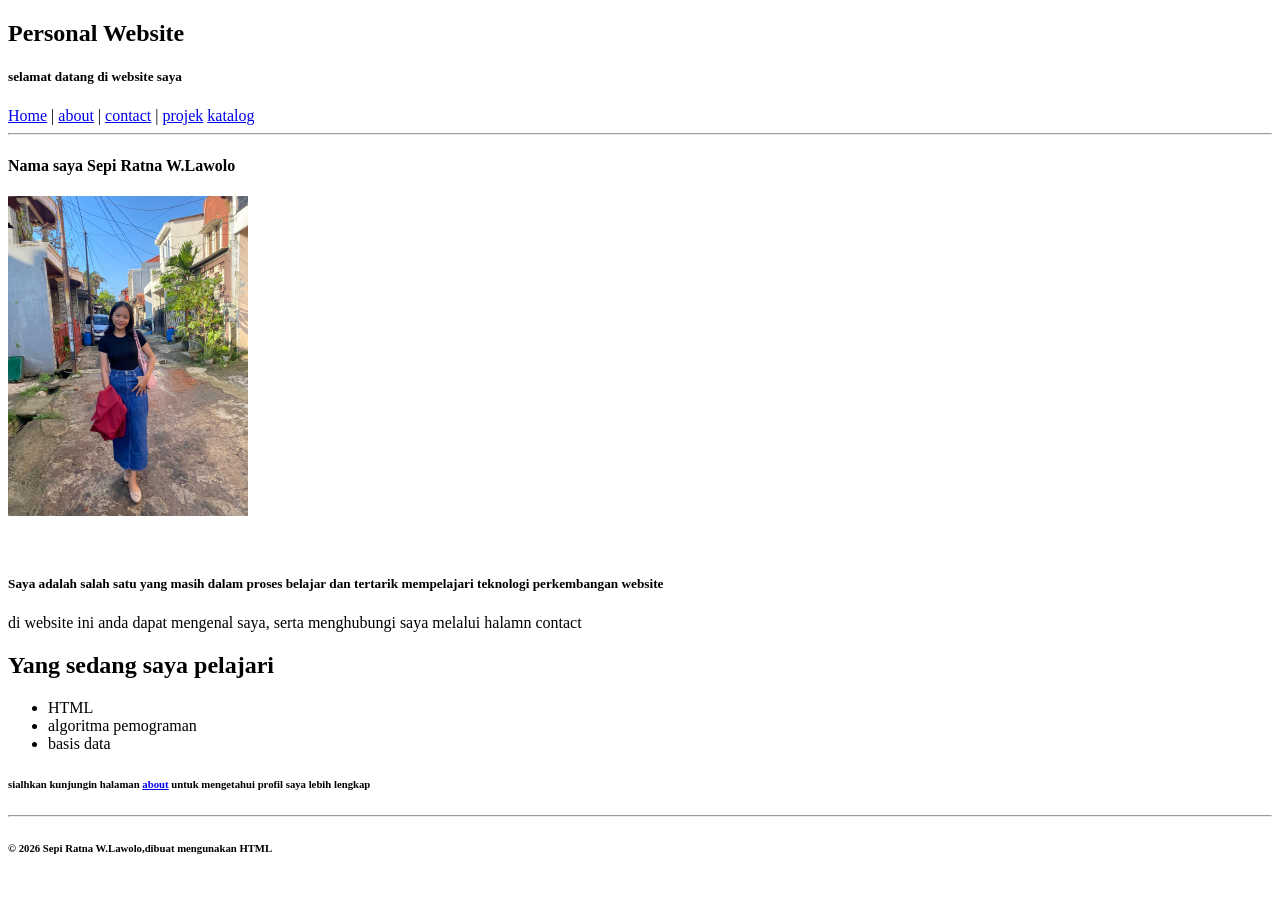
<file: index.html>
<!doctype html>
<html lang="id">
  <head>
    <title>bio data</title>
  </head>
  <body>
    <nav>
      <h1>Personal Website</h1>
      <h5>selamat datang di website saya</h5>
      <a href="index.html">Home</a> | <a href="about.html">about</a> |
      <a href="contact.html">contact</a> |
      <a href="projek.html">projek</a>
      <a href="katalog.html">katalog</a>
      <hr />
    </nav>
    <h4>Nama saya Sepi Ratna W.Lawolo</h4>
    <p>
    <img src="image/foto profil.jpeg" alt="Foto foto profil" width="240" />
  </p>
    <br />
    <h5>Saya adalah salah satu yang masih dalam proses belajar 
      dan tertarik mempelajari teknologi perkembangan website
    </h2>di website ini anda dapat mengenal saya, serta 
    menghubungi saya melalui halamn contact
    <h2>Yang sedang saya pelajari</h2>
    <ul>
      <li>HTML</li>
      <li>algoritma pemograman</li>
      <li>basis data</li>
    </ul>
    <h6>sialhkan kunjungin halaman <a href="about.html">about</a> untuk mengetahui 
      profil saya lebih lengkap
    </h5>
    <hr>
    <h6>© 2026 Sepi Ratna W.Lawolo,dibuat mengunakan HTML</h6>
  </body>
</html>
</file>
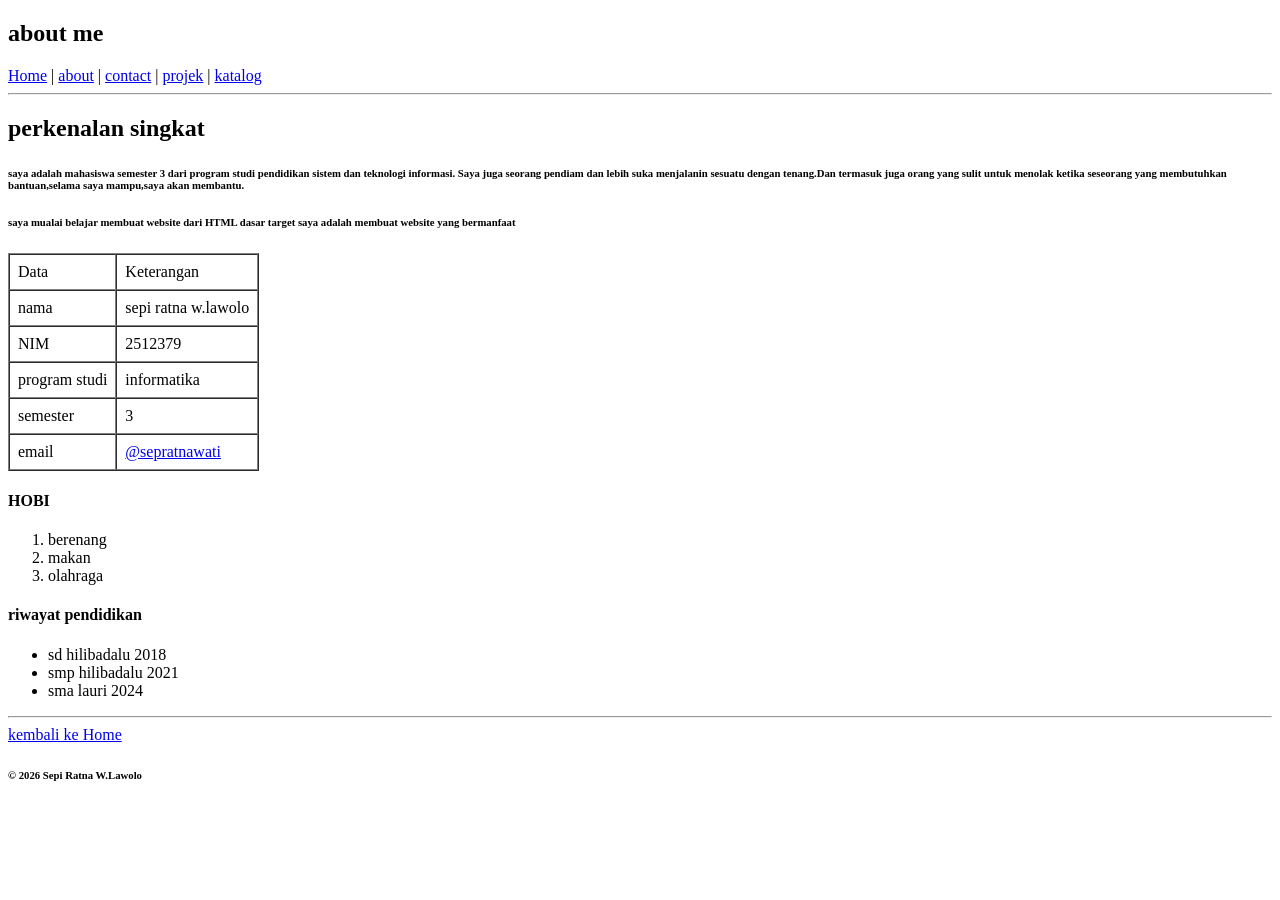
<file: about.html>
<!doctype html>
<html lang="id">
  <head>
    <title>bio data</title>
  </head>
  <body>
    <nav>
      <h1>about me</h1>
      <a href="index.html">Home</a> | <a href="about.html">about</a> |
      <a href="contact.html">contact</a> |
      <a href="projek.html">projek</a> | 
      <a href="katalog.html">katalog</a>
      <hr />
      <h2>perkenalan singkat</h2>
      <h6>
        saya adalah mahasiswa semester 3 dari program studi pendidikan sistem
        dan teknologi informasi. Saya juga seorang pendiam dan lebih suka
        menjalanin sesuatu dengan tenang.Dan termasuk juga orang yang sulit
        untuk menolak ketika seseorang yang membutuhkan bantuan,selama saya
        mampu,saya akan membantu.
      </h6>
      <h6>
        saya mualai belajar membuat website dari HTML dasar target saya adalah
        membuat website yang bermanfaat
      </h6>
      <table>
      <table border="1" cellspacing="0" cellpadding="8">
      <tr>
        <td>Data</td>
        <td>Keterangan</td>
        <tr>
          <td>nama </td>
          <td>sepi ratna w.lawolo</td>
        <tr>
          <td>NIM</td>
          <td>2512379</td></tr>
          <tr>
          <td>program studi</td>
          <td>informatika</td></tr>
          <tr>
          <td>semester </td>
          <td>3</td></tr>
          <tr>
          <td>email</td>
          <td><a href="mailto:">@sepratnawati</a></td>
        </tr>
         </table>
          <h4>HOBI</h4>
          <ol>
            <li>berenang </li>
            <li>makan </li>
            <li>olahraga</li>
          </ol>
          <h4>riwayat pendidikan</h4>
          <ul>
            <li>sd hilibadalu 2018</li>
            <li>smp hilibadalu 2021</li>
            <li>sma lauri 2024</li>
          </ul>
          <hr>
          <a href="index.html">kembali ke Home</a>
          <h6>© 2026 Sepi Ratna W.Lawolo</h6>
          </nav>
          </html>
</file>
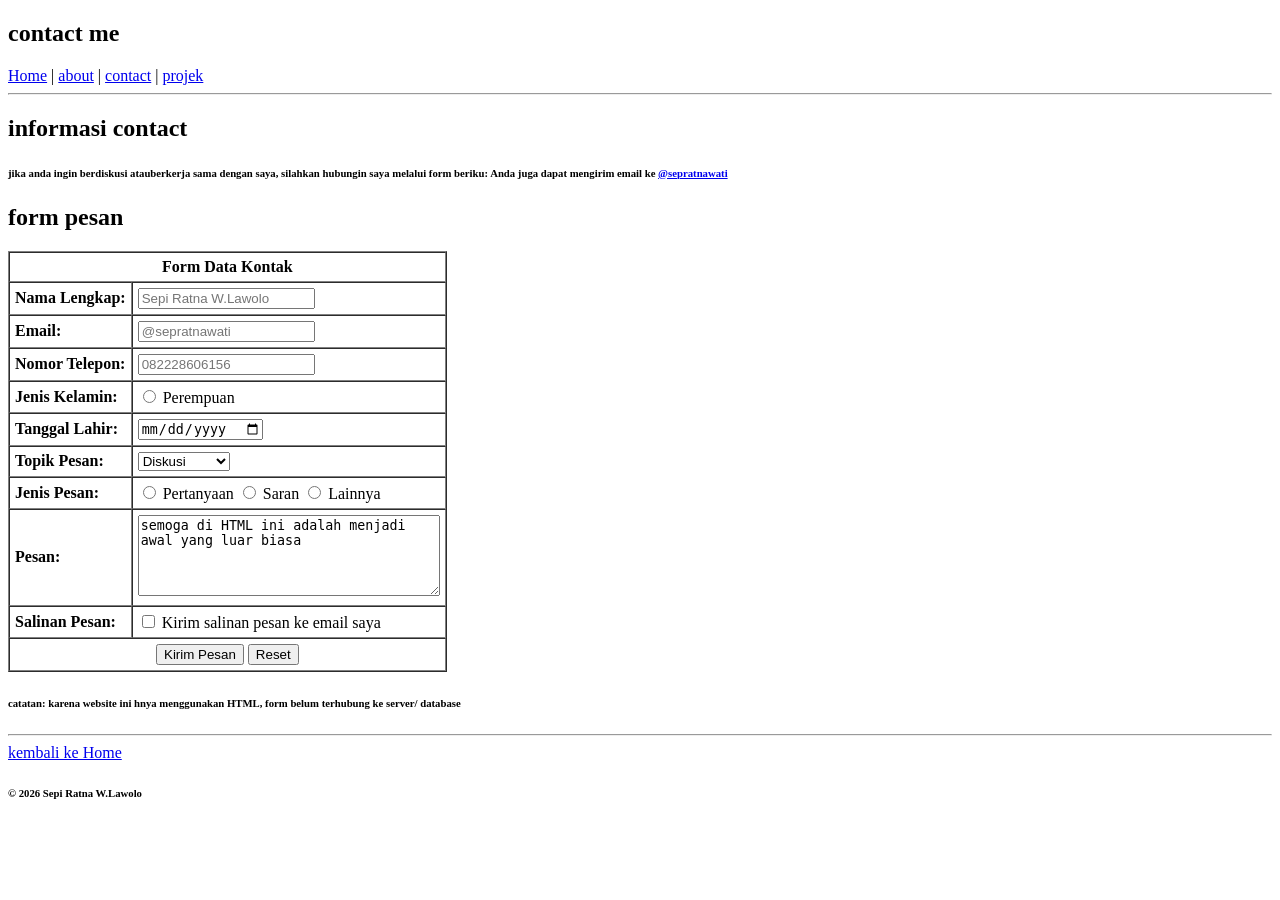
<file: contact.html>
<!doctype html>
<html lang="id">
  <head>
    <title>bio data</title>
  </head>
  <body>
    <nav>
      <h2>contact me</h6>
      <a href="index.html">Home</a> | <a href="about.html">about</a> |
      <a href="contact.html">contact</a> |
      <a href="projek.html">projek</a>
      <hr />
      <h2>informasi contact</h2>
      <h6>jika anda ingin berdiskusi  atauberkerja sama dengan saya,
        silahkan hubungin saya melalui form beriku:
      Anda juga dapat mengirim email ke <a href="mailto:">@sepratnawati</a> </h6>
      <h2>form pesan</h2>
      <table>
     <table border="1" cellpadding="5" cellspacing="0">
      <tr>
        <th colspan="2">Form Data Kontak</th>
      </tr>
      <td><b>Nama Lengkap:</b></td>
      <td>
        <input type="text" name="nama" placeholder="Sepi Ratna W.Lawolo"> </td>
            </tr>
            <td><b>Email:</b></td>
             <td>
              <input type="email" name="email"placeholder="@sepratnawati"> <tr>
                <td><b>Nomor Telepon:</b></td>
                <td>
                    <input type="tel" name="telepon" placeholder="082228606156"> 
                </td>
            </tr>
            <td><b>Jenis Kelamin:</b></td>
                <td>
                    <input type="radio" name="gender" value="perempuan">
                    Perempuan
                </td>
            </tr>
            <td><b>Tanggal Lahir:</b></td>
                <td>
                    <input type="date" name="tanggal_lahir"placeholder="26september2005">
                </td>
            </tr>
            <td><b>Topik Pesan:</b></td>
        <td>
            <select name="topik">
                <option>Diskusi</option>
                <option>Kerja Sama</option>
                <option>Pertanyaan</option>
            </select>
        </td>
    </tr>
    <td><b>Jenis Pesan:</b></td>
         <td>
          <input type="radio" name="jenis_pesan" value="pertanyaan">
                    Pertanyaan
                    <input type="radio" name="jenis_pesan" value="saran">
                    Saran
                    <input type="radio" name="jenis_pesan" value="lainnya">
                    Lainnya
                </td>
                </td>
            </tr>
            <td><b>Pesan:</b></td>
                <td>
                    <textarea name="pesan" rows="5" cols="35">semoga di HTML ini adalah menjadi awal yang luar biasa </textarea>
                </td>
            </tr>
            <td><b>Salinan Pesan:</b></td>
                <td>
                    <input type="checkbox" name="salinan">
                    Kirim salinan pesan ke email saya
                </td>
                <tr>
                <td colspan="2" align="center">
                    <button type="submit">Kirim Pesan</button>
                    <button type="reset">Reset</button>
                </td>
              </table>
    <h6>catatan: karena website ini hnya menggunakan HTML, 
      form belum terhubung ke server/ database</h6>
      <hr>
      <a href="index.html">kembali ke Home</a>
      <h6>© 2026 Sepi Ratna W.Lawolo</h6>
    </nav>
  </body>
</html>
</file>
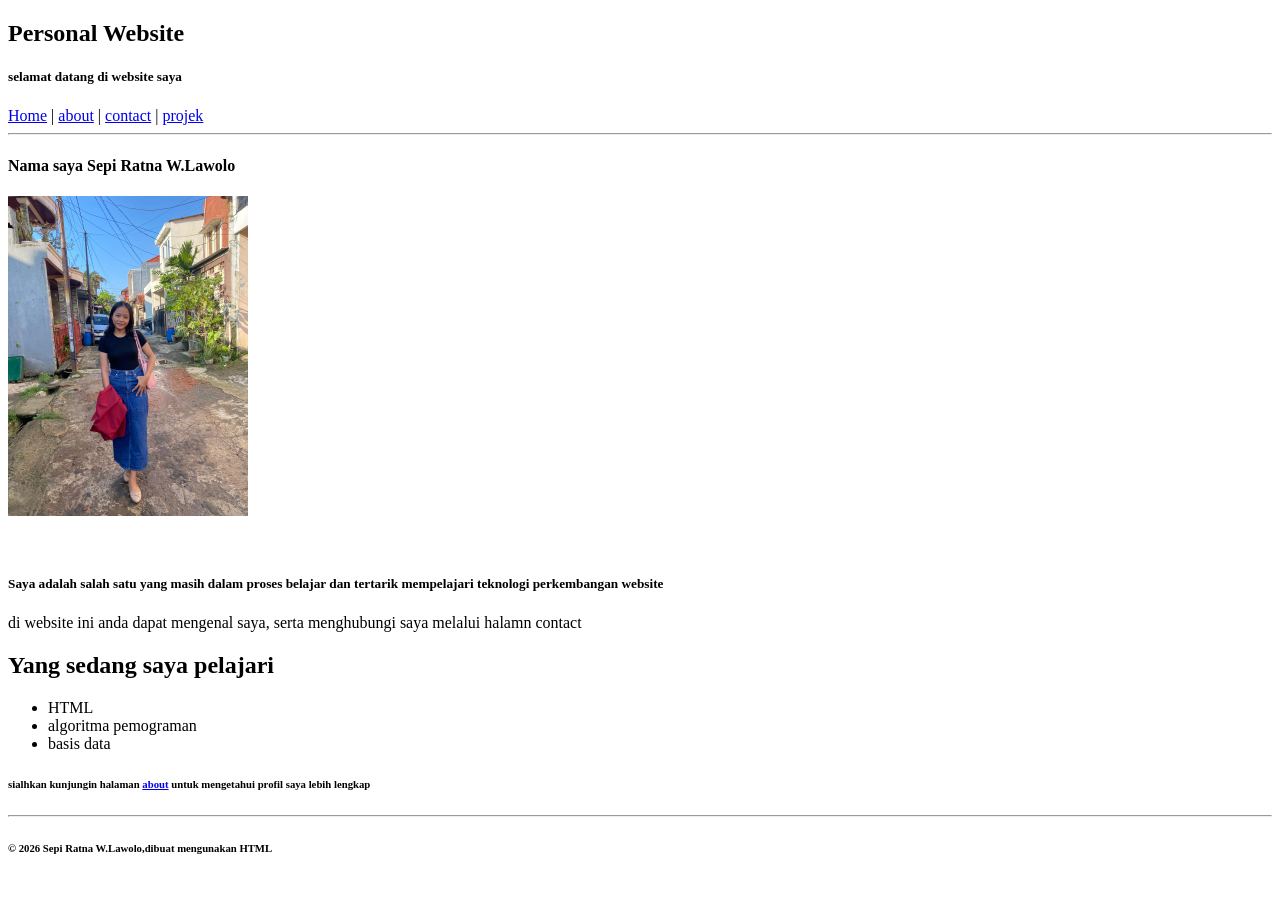
<file: home.html>
<!doctype html>
<html lang="id">
  <head>
    <title>bio data</title>
  </head>
  <body>
    <nav>
      <h1>Personal Website</h1>
      <h5>selamat datang di website saya</h5>
      <a href="home.html">Home</a> | <a href="about.html">about</a> |
      <a href="contact.html">contact</a> |
      <a href="projek.html">projek</a>
      <hr />
    </nav>
    <h4>Nama saya Sepi Ratna W.Lawolo</h4>
    <p>
    <img src="image/foto profil.jpeg" alt="Foto foto profil" width="240" />
  </p>
    <br />
    <h5>Saya adalah salah satu yang masih dalam proses belajar 
      dan tertarik mempelajari teknologi perkembangan website
    </h2>di website ini anda dapat mengenal saya, serta 
    menghubungi saya melalui halamn contact
    <h2>Yang sedang saya pelajari</h2>
    <ul>
      <li>HTML</li>
      <li>algoritma pemograman</li>
      <li>basis data</li>
    </ul>
    <h6>sialhkan kunjungin halaman <a href="about.html">about</a> untuk mengetahui 
      profil saya lebih lengkap
    </h5>
    <hr>
    <h6>© 2026 Sepi Ratna W.Lawolo,dibuat mengunakan HTML</h6>
  </body>
</html>
</file>
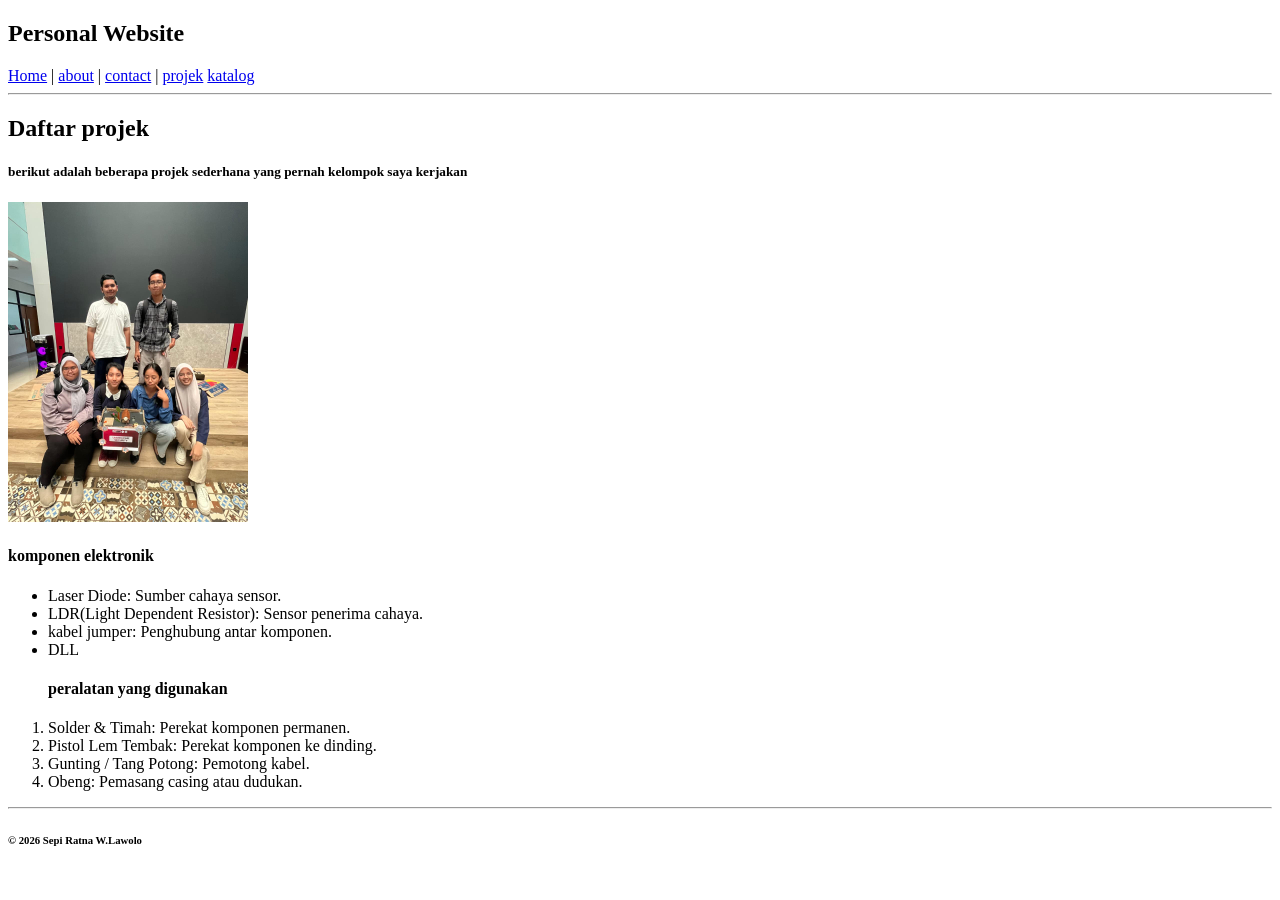
<file: projek.html>
<!doctype html>
<html lang="id">
  <head>
    <title>bio data</title>
  </head>
  <body>
    <nav>
      <h1>Personal Website</h1>
      <a href="index.html">Home</a> | <a href="about.html">about</a> |
      <a href="contact.html">contact</a> |
      <a href="projek.html">projek</a>
      <a href="katalog.html">katalog</a>
    </nav>
    <hr />
    <h2>Daftar projek</h2>
    <h5>
      berikut adalah beberapa projek sederhana yang pernah kelompok saya
      kerjakan
    </h5>
    <img src="image/tugas projek.jpeg" alt="tugas projek" width="240" />
    <h4>komponen elektronik</h4>
    <ul>
      <li>Laser Diode: Sumber cahaya sensor.</li>
      <li>LDR(Light Dependent Resistor): Sensor penerima cahaya.</li>
      <li>kabel jumper: Penghubung antar komponen.</li>
      <li>DLL</li>
      <h4>peralatan yang digunakan</h4>
    </ul>
    <ol>
      <li>Solder & Timah: Perekat komponen permanen.</li>
      <li>Pistol Lem Tembak: Perekat komponen ke dinding.</li>
      <li>Gunting / Tang Potong: Pemotong kabel.</li>
      <li>Obeng: Pemasang casing atau dudukan.</li>
    </ol>
    <hr />
    <h6>© 2026 Sepi Ratna W.Lawolo</h6>
  </body>
</html>
</file>
